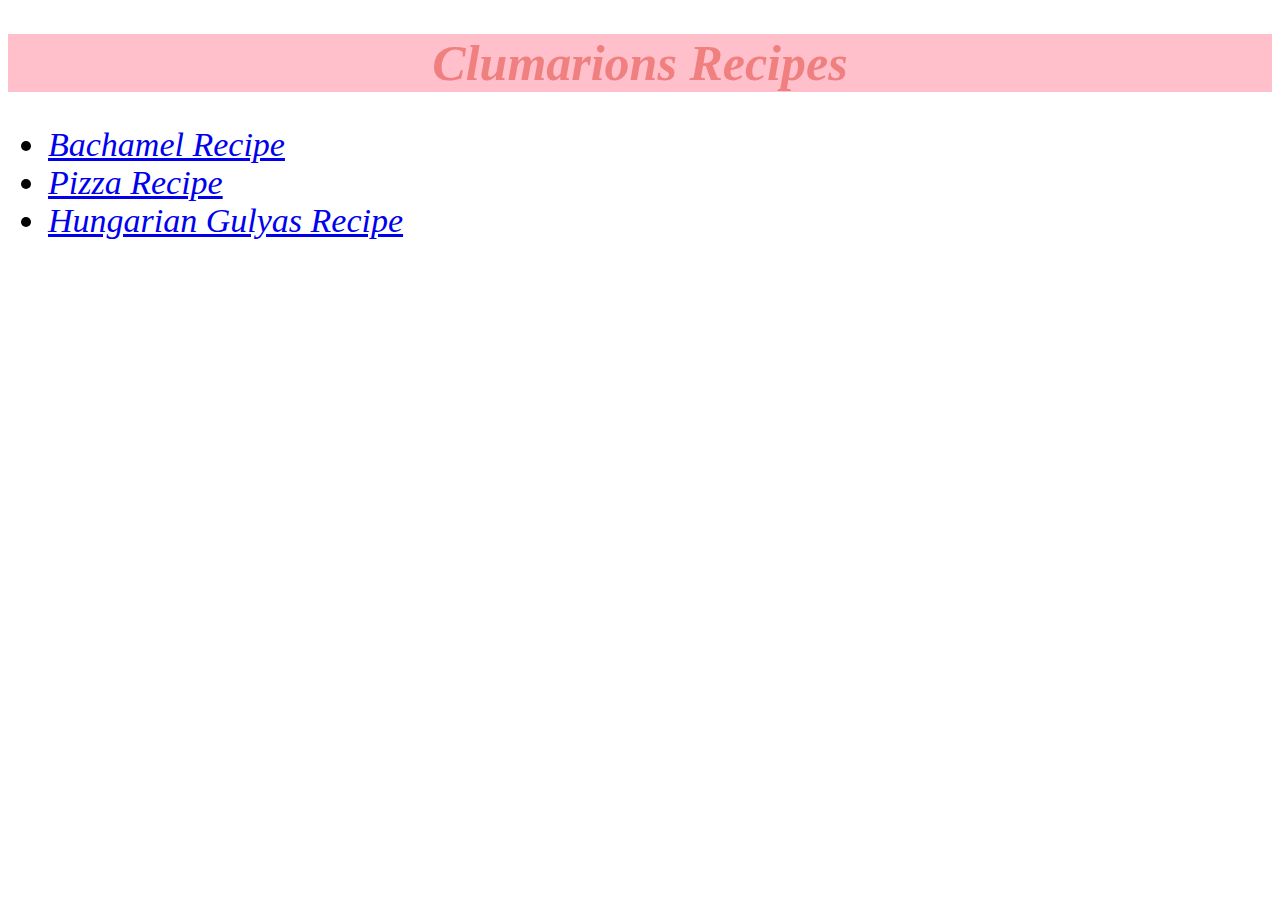
<file: index.html>
<!DOCTYPE html>
<html lang="en">
<head>
    <meta charset="UTF-8">
    <meta name="viewport" content="width=device-width, initial-scale=1.0">
    <title>Clumarions Recipes</title>
    <link rel="stylesheet" href="styles.css">
</head>
<body>
    <h1>Clumarions Recipes</h1>
    <ul>
        <li><a href="recipes/bechamel.html">Bachamel Recipe</a></li>
        <li><a href="recipes/pizza.html" target="_self" rel="noopener noreferrer">Pizza Recipe</a></li>
        <li><a href="recipes/magyar-gulyas.html" target="_self" rel="noopener noreferrer">Hungarian Gulyas Recipe</a></li>
    </ul>
     
</body>
</html>
</file>
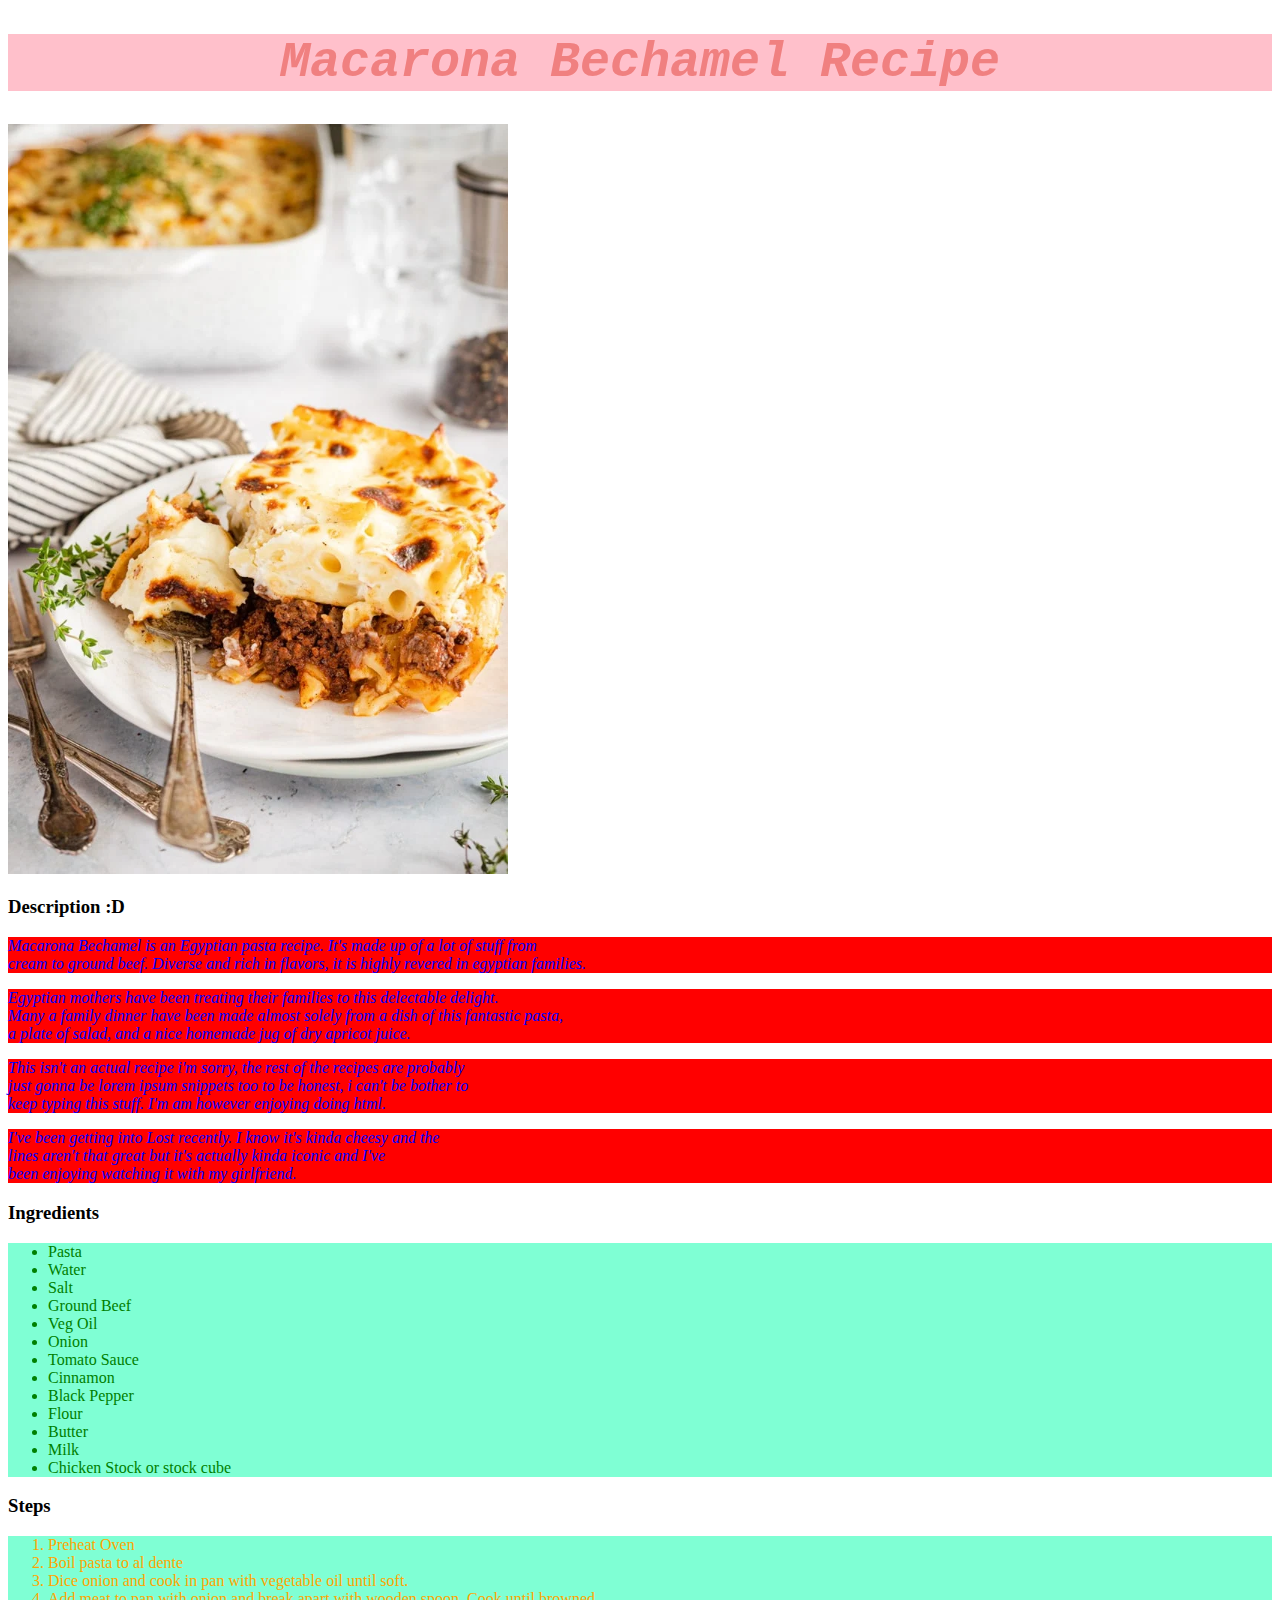
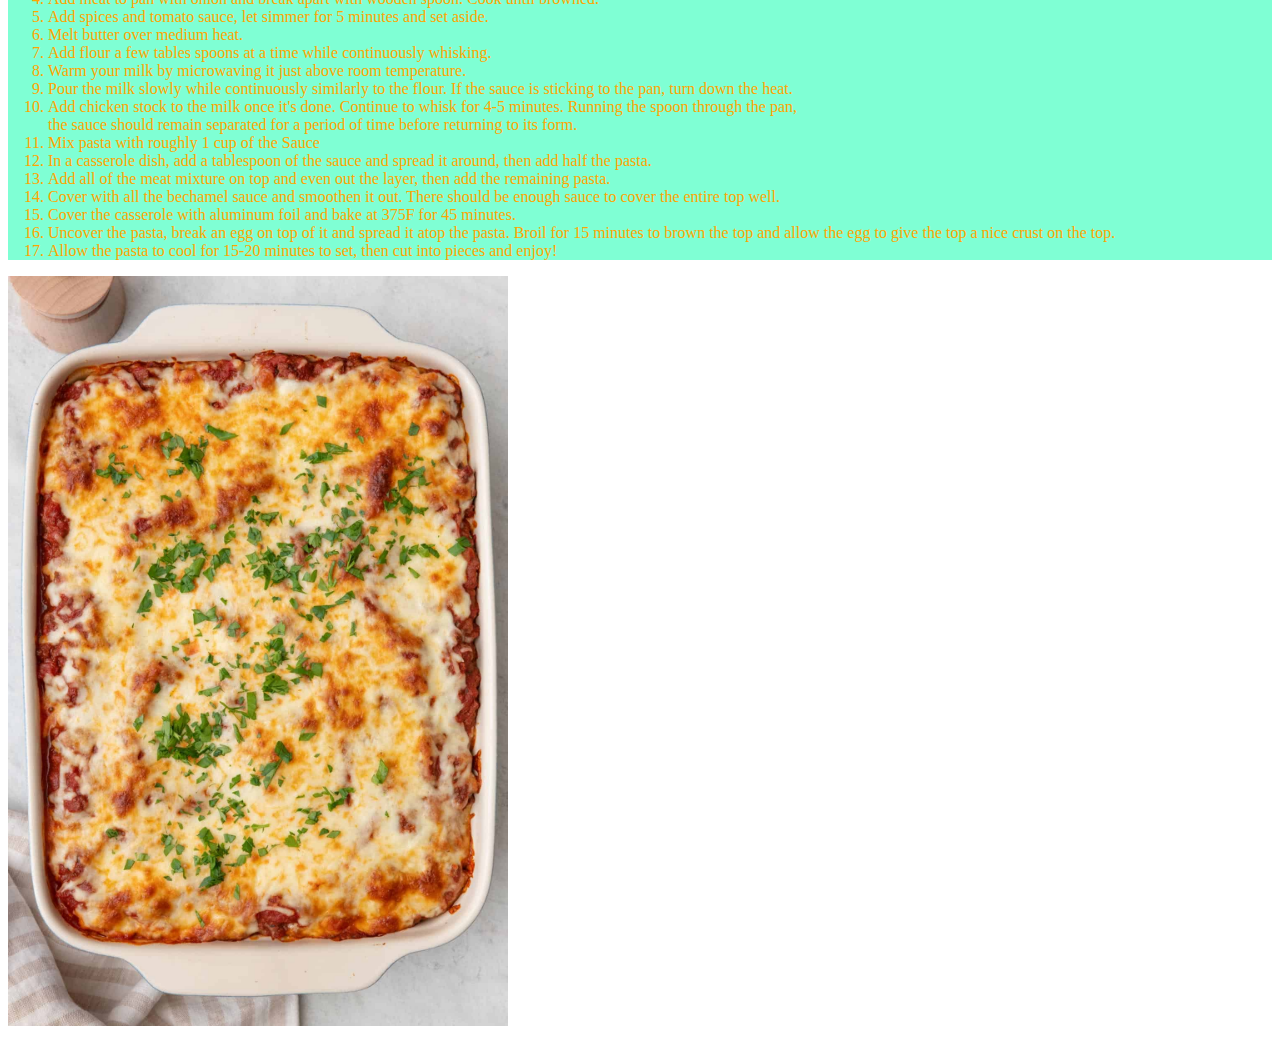
<file: recipes/bechamel.html>
<!DOCTYPE html>
<html lang="en">
<head>
    <meta charset="UTF-8">
    <meta name="viewport" content="width=device-width, initial-scale=1.0">
    <title>Bechamel Recipe</title>
    <link rel="stylesheet" href="rec-style.css">
</head>
<body>
    <h1>Macarona Bechamel Recipe </h1>
    <img src="Pasta.webp" alt="Pasta webp">
    <h3>Description :D</h3>
    <p>Macarona Bechamel is an Egyptian pasta recipe. It's made up of a lot of stuff from<br> 
        cream to ground beef. Diverse and rich in flavors, it is highly revered in egyptian families.</p>
    <p>Egyptian mothers have been treating their families to this delectable delight. <br>
        Many a family dinner have been made almost solely from a dish of this fantastic pasta, <br>
        a plate of salad, and a nice homemade jug of dry apricot juice.</p>
    <p>This isn't an actual recipe i'm sorry, the rest of the recipes are probably <br>
        just gonna be lorem ipsum snippets too to be honest, i can't be bother to <br>
        keep typing this stuff. I'm am however enjoying doing html.</p>
    <p>I've been getting into Lost recently. I know it's kinda cheesy and the <br>
        lines aren't that great but it's actually kinda iconic and I've<br>
        been enjoying watching it with my girlfriend.</p>
        <h3>Ingredients</h3>
        <ul>
            <li>Pasta</li>
            <li>Water</li>
            <li>Salt</li>
            <li>Ground Beef</li>
            <li>Veg Oil</li>
            <li>Onion</li>
            <li>Tomato Sauce</li>
            <li>Cinnamon</li>
            <li>Black Pepper</li>
            <li>Flour</li>
            <li>Butter</li>
            <li>Milk</li>
            <li>Chicken Stock or stock cube</li>
        </ul>

        <h3>Steps</h3>
        <ol>
            <li>Preheat Oven</li>
            <li>Boil pasta to al dente</li>
            <li>Dice onion and cook in pan with vegetable oil until soft.</li>
            <li>Add meat to pan with onion and break apart with wooden spoon. Cook until browned.</li>
            <li>Add spices and tomato sauce, let simmer for 5 minutes and set aside.</li>
            <li>Melt butter over medium heat.</li>
            <li>Add flour a few tables spoons at a time while continuously whisking.</li>
            <li>Warm your milk by microwaving it just above room temperature.</li>
            <li>Pour the milk slowly while continuously similarly to the flour. If the sauce is sticking to the pan, turn down the heat.</li>
            <li>Add chicken stock to the milk once it's done. Continue to whisk for 4-5 minutes. Running the spoon through the pan, <br>the sauce should remain separated for a period of time before returning to its form.</li>
            <li>Mix pasta with roughly 1 cup of the Sauce</li>
            <li>In a casserole dish, add a tablespoon of the sauce and spread it around, then add half the pasta.</li>
            <li>Add all of the meat mixture on top and even out the layer, then add the remaining pasta.</li>
            <li>Cover with all the bechamel sauce and smoothen it out. There should be enough sauce to cover the entire top well.</li>
            <li>Cover the casserole with aluminum foil and bake at 375F for 45 minutes.</li>
            <li>Uncover the pasta, break an egg on top of it and spread it atop the pasta. Broil for 15 minutes to brown the top and allow the egg to give the top a nice crust on the top.</li>
            <li>Allow the pasta to cool for 15-20 minutes to set, then cut into pieces and enjoy!</li>
        </ol>

        <img src="Pasta.jpg" alt="Another pasta image">
</body>
</html>
</file>
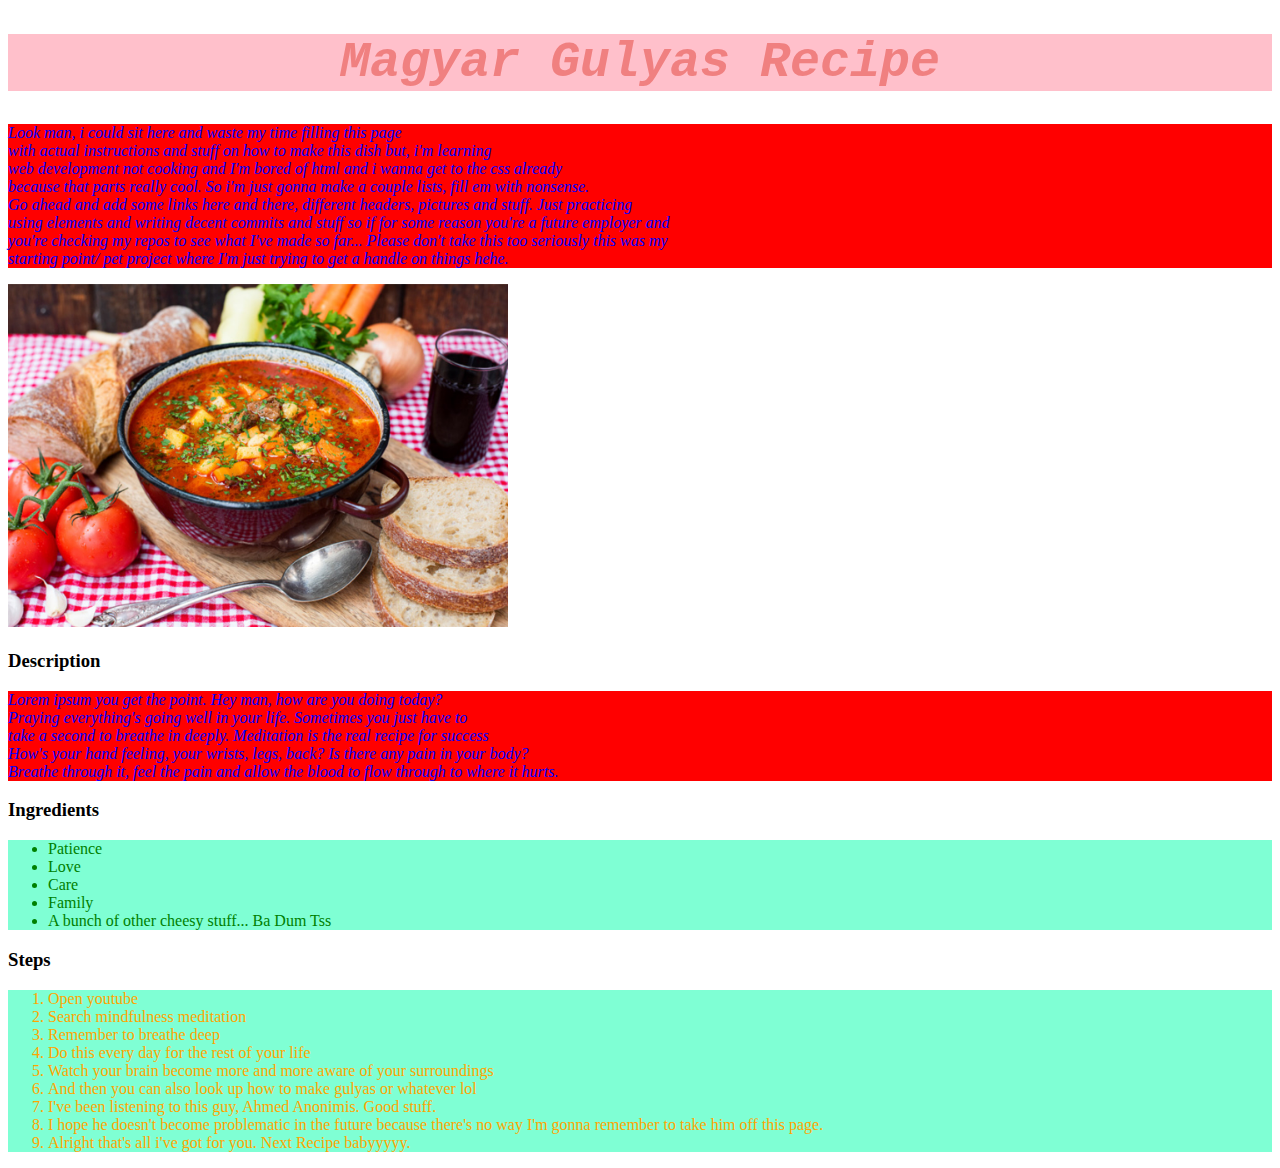
<file: recipes/magyar-gulyas.html>
<!DOCTYPE html>
<html lang="en">
<head>
    <meta charset="UTF-8">
    <meta name="viewport" content="width=device-width, initial-scale=1.0">
    <title>Magyar Gulyas Recipe</title>
    <link rel="stylesheet" href="rec-style.css">
</head>
<body>
    <h1>Magyar Gulyas Recipe</h1>

    <p>Look man, i could sit here and waste my time filling this page<br>
    with actual instructions and stuff on how to make this dish but, i'm learning<br>
    web development not cooking and I'm bored of html and i wanna get to the css already<br>
    because that parts really cool. So i'm just gonna make a couple lists, fill em with nonsense. <br>
    Go ahead and add some links here and there, different headers, pictures and stuff. Just practicing <br>
    using elements and writing decent commits and stuff so if for some reason you're a future employer and <br>
    you're checking my repos to see what I've made so far... Please don't take this too seriously this was my <br>
    starting point/ pet project where I'm just trying to get a handle on things hehe.</p>

    <img src="klasszikus-magyar-gulyasleves.jpeg" width="300">
    <h3> Description</h3>
    <p>Lorem ipsum you get the point. Hey man, how are you doing today?<br>
    Praying everything's going well in your life. Sometimes you just have to <br>
    take a second to breathe in deeply. Meditation is the real recipe for success <br>
    How's your hand feeling, your wrists, legs, back? Is there any pain in your body? <br>
    Breathe through it, feel the pain and allow the blood to flow through to where it hurts.</p>

    <h3>Ingredients</h3>
    <ul>
        <li>Patience</li>
        <li>Love</li>
        <li>Care</li>
        <li>Family</li>
        <li>A bunch of other cheesy stuff... Ba Dum Tss</li>
    </ul>

    <h3>Steps</h3>
    <ol>
        <li>Open youtube</li>
        <li>Search mindfulness meditation</li>
        <li>Remember to breathe deep</li>
        <li>Do this every day for the rest of your life</li>
        <li>Watch your brain become more and more aware of your surroundings</li>
        <li>And then you can also look up how to make gulyas or whatever lol</li>
        <li>I've been listening to this guy, Ahmed Anonimis. Good stuff.</li>
        <li>I hope he doesn't become problematic in the future because there's no way I'm gonna remember to take him off this page.</li>
        <li>Alright that's all i've got for you. Next Recipe babyyyyy.</li>
    </ol>
</body>
</html>
</file>
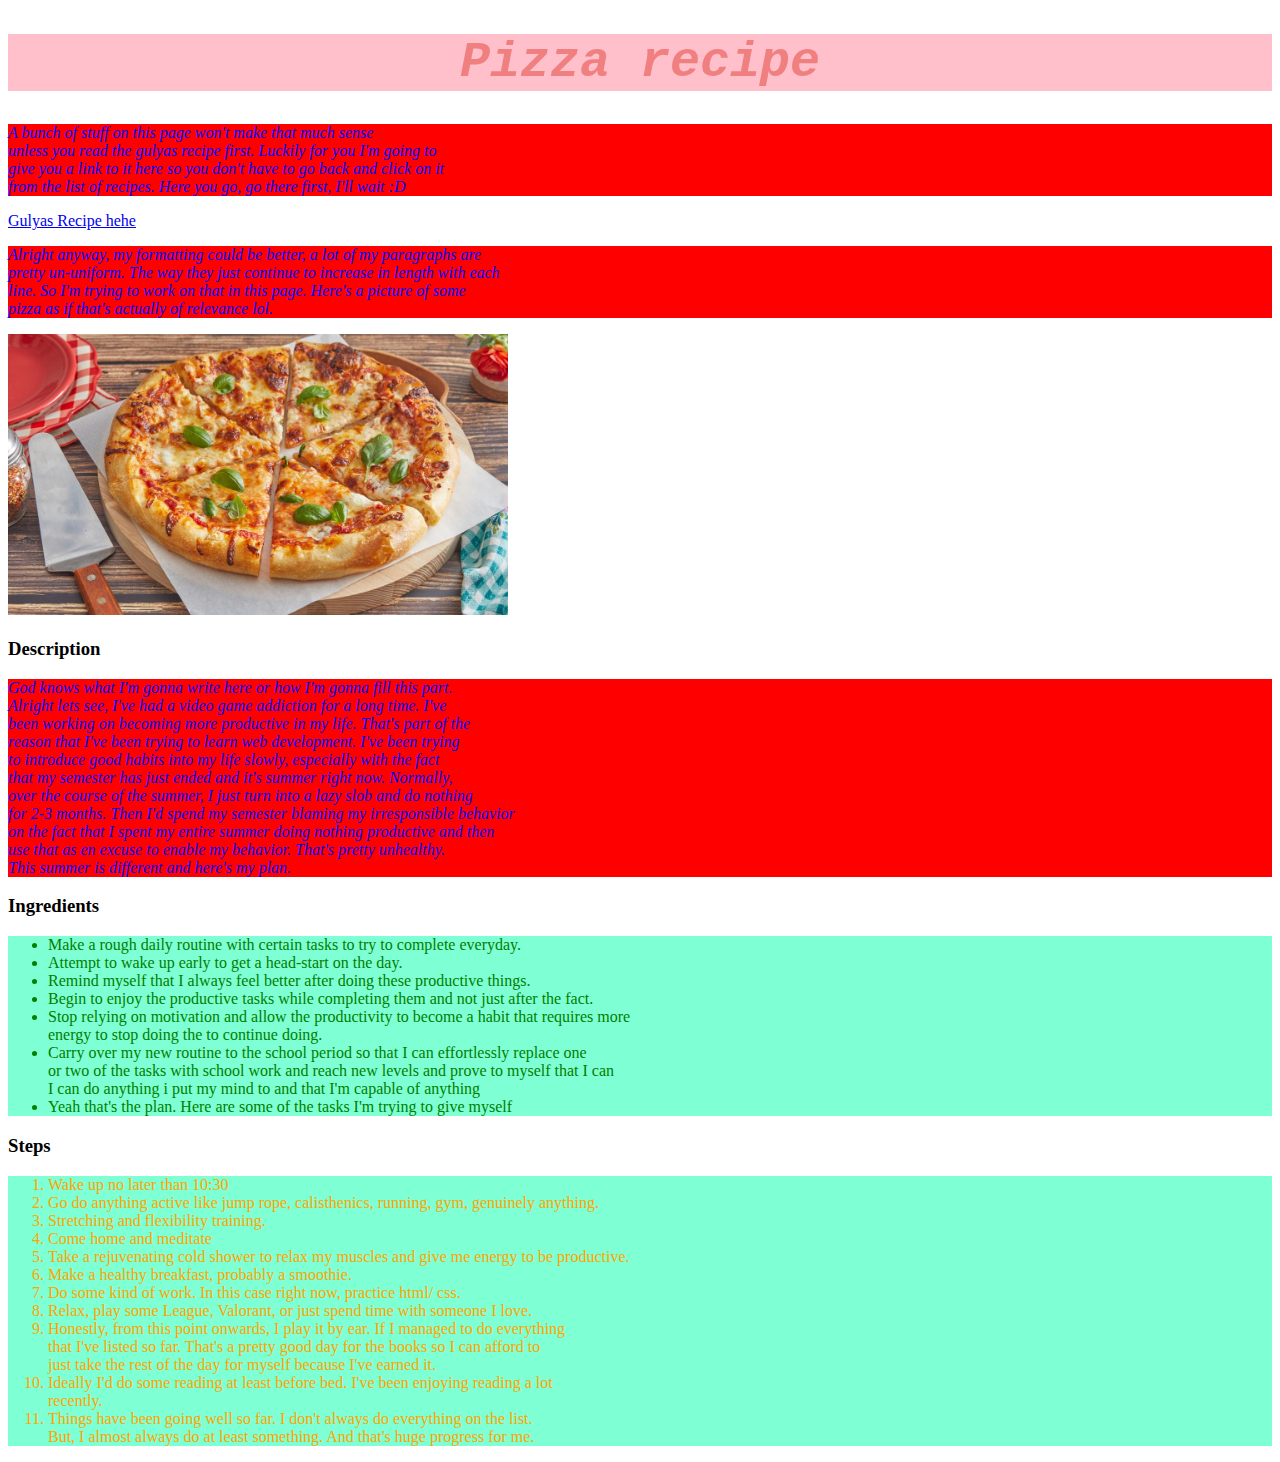
<file: recipes/pizza.html>
<!DOCTYPE html>
<html lang="en">
<head>
    <meta charset="UTF-8">
    <meta name="viewport" content="width=device-width, initial-scale=1.0">
    <title>Pizza recipe</title>
    <link rel="stylesheet" href="rec-style.css">
</head>
<body>
    <h1>Pizza recipe</h1>
    <p>A bunch of stuff on this page won't make that much sense<br>
    unless you read the gulyas recipe first. Luckily for you I'm going to<br>
    give you a link to it here so you don't have to go back and click on it<br>
    from the list of recipes. Here you go, go there first, I'll wait :D</p>

    <a href="magyar-gulyas.html" rel="noopener noreferrer">Gulyas Recipe hehe</a>

    <p>Alright anyway, my formatting could be better, a lot of my paragraphs are <br>
    pretty un-uniform. The way they just continue to increase in length with each <br>
    line. So I'm trying to work on that in this page. Here's a picture of some <br>
    pizza as if that's actually of relevance lol.</p>

    <img src="classic-cheese-pizza-recipe-2-64429a0cb408b.jpg" alt="Does anyone every actually read these?" width="300">

    <h3>Description</h3>
    <p>God knows what I'm gonna write here or how I'm gonna fill this part.<br>
    Alright lets see, I've had a video game addiction for a long time. I've <br>
    been working on becoming more productive in my life. That's part of the <br>
    reason that I've been trying to learn web development. I've been trying <br>
    to introduce good habits into my life slowly, especially with the fact <br>
    that my semester has just ended and it's summer right now. Normally, <br>
    over the course of the summer, I just turn into a lazy slob and do nothing <br>
    for 2-3 months. Then I'd spend my semester blaming my irresponsible behavior <br>
    on the fact that I spent my entire summer doing nothing productive and then <br>
    use that as en excuse to enable my behavior. That's pretty unhealthy. <br>
    This summer is different and here's my plan.</p>

    <h3>Ingredients</h3>
    <ul>
        <li>Make a rough daily routine with certain tasks to try to complete everyday.</li>
        <li>Attempt to wake up early to get a head-start on the day.</li>
        <li>Remind myself that I always feel better after doing these productive things.</li>
        <li>Begin to enjoy the productive tasks while completing them and not just after the fact.</li>
        <li>Stop relying on motivation and allow the productivity to become a habit that requires more <br>
            energy to stop doing the to continue doing.</li>
        <li>Carry over my new routine to the school period so that I can effortlessly replace one <br>
            or two of the tasks with school work and reach new levels and prove to myself that I can <br>
            I can do anything i put my mind to and that I'm capable of anything</li>
        <li>Yeah that's the plan. Here are some of the tasks I'm trying to give myself</li>
    </ul>

    <h3>Steps</h3>
    <ol>
        <li>Wake up no later than 10:30</li>
        <li>Go do anything active like jump rope, calisthenics, running, gym, genuinely anything.</li>
        <li>Stretching and flexibility training.</li>
        <li>Come home and meditate</li>
        <li>Take a rejuvenating cold shower to relax my muscles and give me energy to be productive.</li>
        <li>Make a healthy breakfast, probably a smoothie.</li>
        <li>Do some kind of work. In this case right now, practice html/ css.</li>
        <li>Relax, play some League, Valorant, or just spend time with someone I love.</li>
        <li>Honestly, from this point onwards, I play it by ear. If I managed to do everything <br>
            that I've listed so far. That's a pretty good day for the books so I can afford to<br>
            just take the rest of the day for myself because I've earned it.</li>
        <li>Ideally I'd do some reading at least before bed. I've been enjoying reading a lot<br>
        recently.</li>
        <li>Things have been going well so far. I don't always do everything on the list. <br>
            But, I almost always do at least something. And that's huge progress for me.</li>
    </ol>
</body>
</html>
</file>
<file: styles.css>
h1{
    font-weight:bolder;
    font-style: italic;
    background-color: pink;
    color: lightcoral;
    text-align: center;
    font-size: 50px;
}

ul{
    font-size: 34px;
    font-style: italic;
}
</file>
<file: recipes/rec-style.css>
h1{
    font-weight:bolder;
    font-style: italic;
    background-color: pink;
    color: lightcoral;
    text-align: center;
    font-size: 50px;
    font-family:'Courier New', Courier, monospace
}

img {
    height: auto;
    width: 500px;
}

p{
    font-style: italic;
    background-color: red;
    color: blue;
}

ul{
    background-color: aquamarine;
    color: green;
}

ol{
    background-color:aquamarine;
    color: orange;
}
</file>
